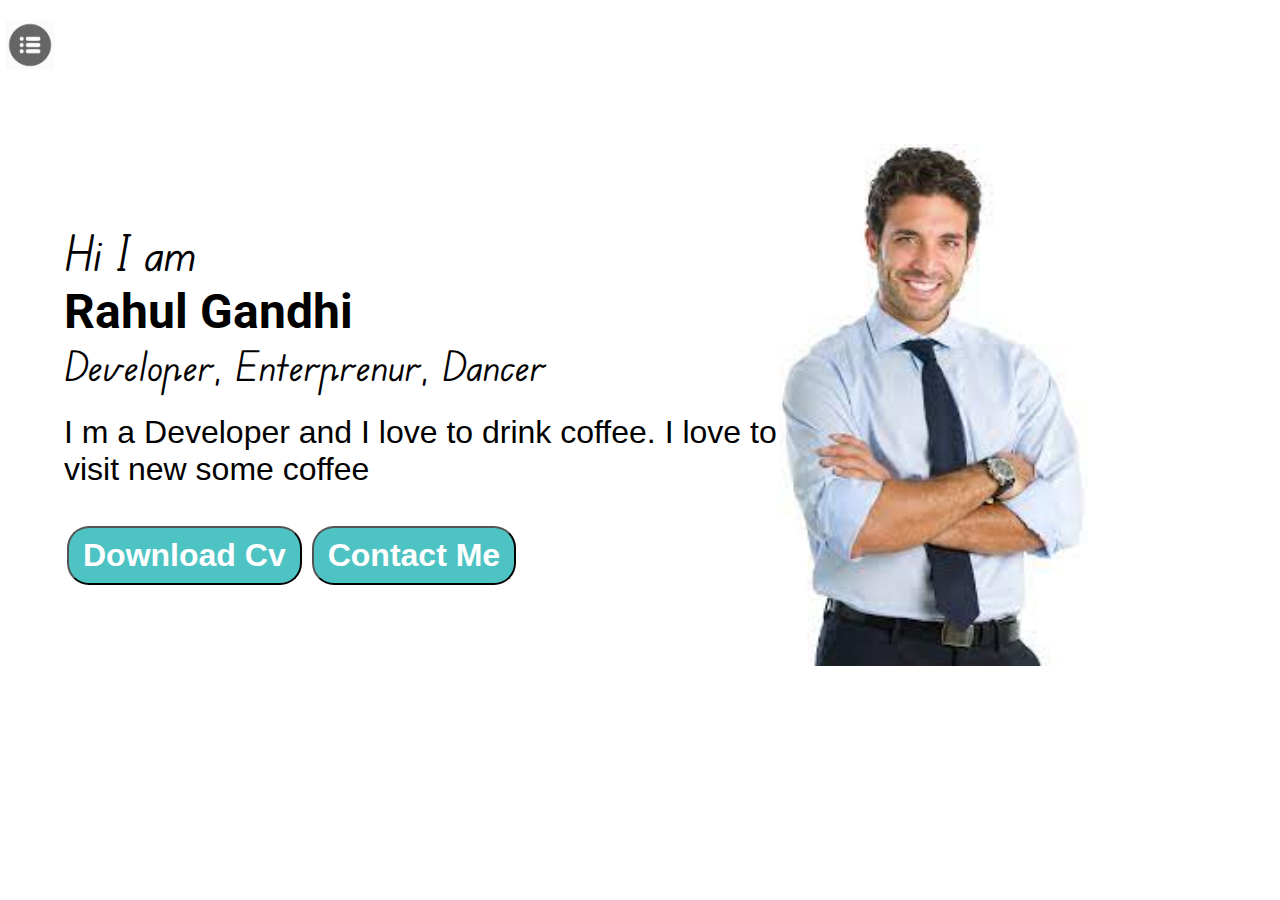
<file: index.html>
<!DOCTYPE html>
<html lang="en">

<head>
    <meta charset="UTF-8">
    <meta http-equiv="X-UA-Compatible" content="IE=edge">
    <meta name="viewport" content="width=device-width, initial-scale=1.0">
    <link rel="stylesheet" href="styles.css" class="css">
    <title>Rahul Gandhi - programmmer,Ml Enthuiast</title>
</head>

<body>
    <div class="container">

        <div class="sidebar sidebarGo">
            <nav>
                <ul>
                    <li><a href=""></a></li>
                    <li><a href="index2.html">Home</a></li>
                    <li><a href="intro.html">My intro</a></li>
                    <li><a href="services.html">Services</a></li>
                    <li><a href="blog.html">Blog</a></li>
                    <li><a href="contact.html">Contact Me</a></li>
                </ul>
            </nav>
        </div>
        <div class="main">
            <div class="hamburger">

                <img class="ham" src="ham.jpg" width="50">
                <img class="cross" src="cross.png" width="25">
            </div>
            <div class="infocontainer">
                <div class="devInfo">
                    <div class="hello">Hi I am</div>
                    <div class="name">Rahul Gandhi</div>
                    <div class="about">Developer, Enterprenur, Dancer</div>
                    <div class="moreabout">
                        I m a Developer and I love to drink coffee. I love to visit new some coffee
                    </div>
                    <div class="buttons">
                        <a href="cv.txt" target="_blank">
                            <button class="btn">Download Cv</button></a>
                        <a href="contact.html"><button class="btn">Contact Me</button></a>
                    </div>
                </div>
                <div class="devPic"><img src="dev.jpg" alt="Rahul Gandhi"></div>
            </div>
        </div>
    </div>
    <script src="index.js"></script>
</body>

</html>
</file>
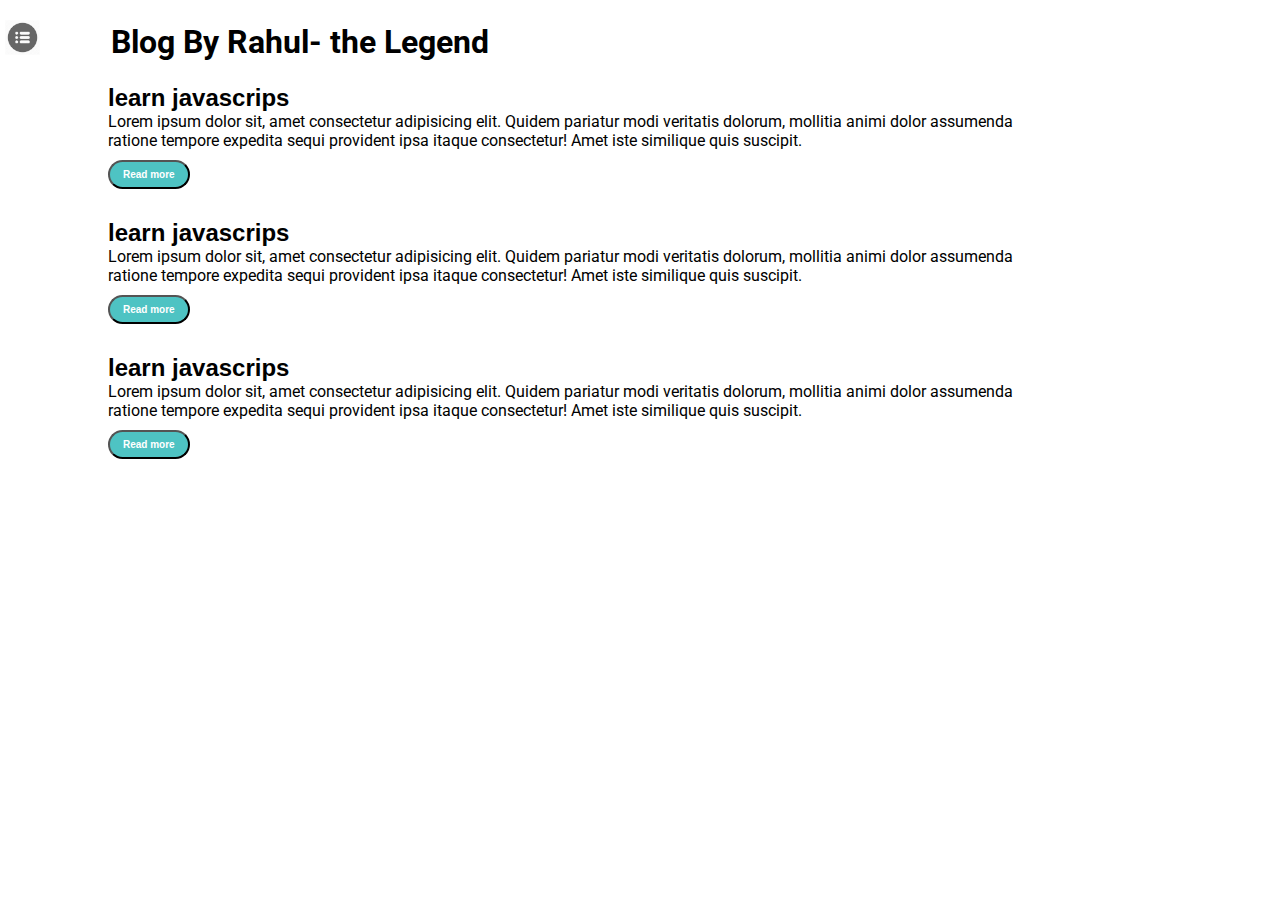
<file: blog.html>
<!DOCTYPE html>
<html lang="en">

<head>
    <meta charset="UTF-8">
    <meta http-equiv="X-UA-Compatible" content="IE=edge">
    <meta name="viewport" content="width=device-width, initial-scale=1.0">
    <link rel="stylesheet" href="styles.css" class="css">
    <title>Rahul Gandhi - programmmer,Ml Enthuiast</title>
</head>

<body>
    <div class="container">

        <div class="sidebar sidebarGo">
            <nav>
                <ul>
                    <li><a href=""></a></li>
                    <li><a href="index2.html">Home</a></li>
                    <li><a href="intro.html">My intro</a></li>
                    <li><a href="services.html">Services</a></li>
                    <li><a href="Blog.html">Blog</a></li>
                    <li><a href="contact.html">Contact Me</a></li>
                </ul>
            </nav>
        </div>

        <div class="main">
            <div class="hamburger">

                <img class="ham" src="ham.jpg" width="35">
                <img class="cross" src="cross.png" width="25">
            </div>

            <div class="main">
                <div class="blogcontainer">
                    <h1>Blog By Rahul- the Legend</h1>
                    <div class="blogitem">
                        <h2>learn javascrips</h2>
                        <p>Lorem ipsum dolor sit, amet consectetur adipisicing elit. Quidem pariatur modi veritatis
                            dolorum,
                            mollitia animi dolor assumenda ratione tempore expedita sequi provident ipsa itaque
                            consectetur!
                            Amet iste similique quis suscipit.
                        </p> <button class="btn btn-sm">Read more</button>

                    </div>

                    <div class="blogitem">
                        <h2>learn javascrips</h2>
                        <p>Lorem ipsum dolor sit, amet consectetur adipisicing elit. Quidem pariatur modi veritatis
                            dolorum,
                            mollitia animi dolor assumenda ratione tempore expedita sequi provident ipsa itaque
                            consectetur!
                            Amet iste similique quis suscipit.
                        </p> <button class="btn btn-sm">Read more</button>
                    </div>

                    <div class="blogitem">
                        <h2>learn javascrips</h2>
                        <p>Lorem ipsum dolor sit, amet consectetur adipisicing elit. Quidem pariatur modi veritatis
                            dolorum,
                            mollitia animi dolor assumenda ratione tempore expedita sequi provident ipsa itaque
                            consectetur!
                            Amet iste similique quis suscipit.
                        </p> <button class="btn btn-sm">Read more</button>
                    </div>
                </div>
            </div>
        </div>

        <script src="index.js"></script>
</body>

</html>
</file>
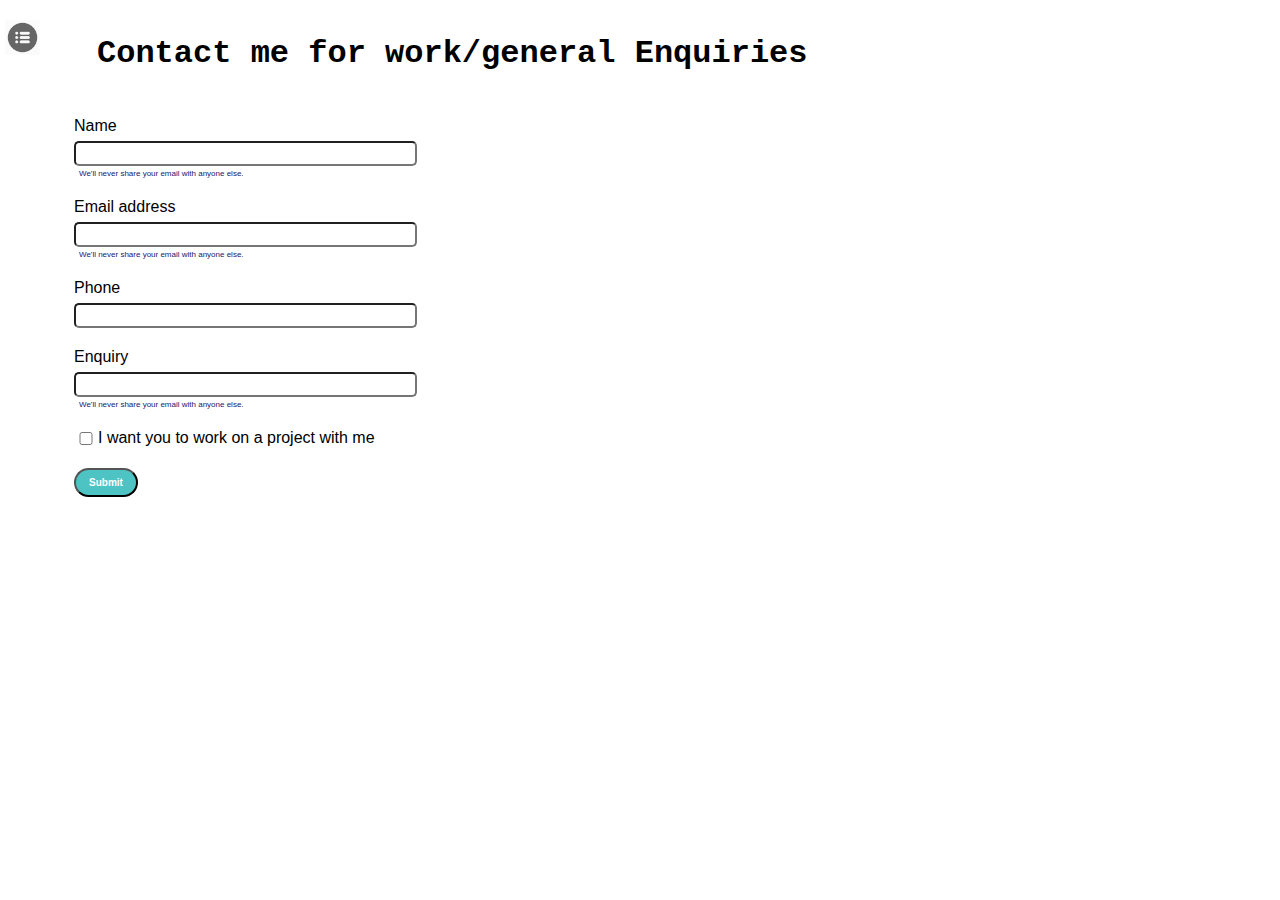
<file: contact.html>
<!DOCTYPE html>
<html lang="en">

<head>
    <meta charset="UTF-8">
    <meta http-equiv="X-UA-Compatible" content="IE=edge">
    <meta name="viewport" content="width=device-width, initial-scale=1.0">
    <link rel="stylesheet" href="styles.css" class="css">
    <title>Rahul Gandhi - programmmer,Ml Enthuiast</title>
</head>

<body>
    <div class="container">

        <div class="sidebar sidebarGo">
            <nav>
                <ul>
                    <li><a href=""></a></li>
                    <li><a href="index2.html">Home</a></li>
                    <li><a href="intro.html">My intro</a></li>
                    <li><a href="services.html">Services</a></li>
                    <li><a href="Blog.html">Blog</a></li>
                    <li><a href="contact.html">Contact Me</a></li>
                </ul>
            </nav>
        </div>
        <div class="main">
            <div class="hamburger">

                <img class="ham" src="ham.jpg" width="35">
                <img class="cross" src="cross.png" width="25">
            </div>

            <div class="main">
                <div class="contactform">
                    <h1>Contact me for work/general Enquiries</h1>
                    <form action="">
                        <div class="mb-3">
                            <label for="clientemail" class="form-label">Name</label>
                            <input type="name" class="form-control" id="clintEmail1" aria-describedby="emailHelp">
                            <div id="emailHelp" class="form-text">We'll never share your email with anyone else.</div>
                        </div>
                        <div class="mb-3">
                            <label for="clientemail" class="form-label">Email address</label>
                            <input type="email" class="form-control" id="clintEmail1" aria-describedby="emailHelp">
                            <div id="emailHelp" class="form-text">We'll never share your email with anyone else.</div>
                        </div>

                        <div class="mb-3">
                            <label for="clientphone" class="form-label">Phone</label>
                            <input type="Phone" class="form-control" id="clientphone">
                        </div>
                        <div class="mb-3">
                            <label for="clientemail" class="form-label">Enquiry</label>
                            <input type="name" class="form-control" id="clintEmail1" aria-describedby="emailHelp">
                            <div id="emailHelp" class="form-text">We'll never share your email with anyone else.</div>
                        </div>

                        <div class="mb-3" id="form-check">
                            <input type="checkbox" class="form-check-input" id="">
                            <label class="form-check-label" for="exampleCheck1">I want you to work on a project with
                                me</label>
                        </div>
                        <button type="submit" class="btn btn-sm">Submit</button>
                    </form>
                </div>
            </div>
        </div>

        <script src="index.js"></script>
</body>

</html>
</file>
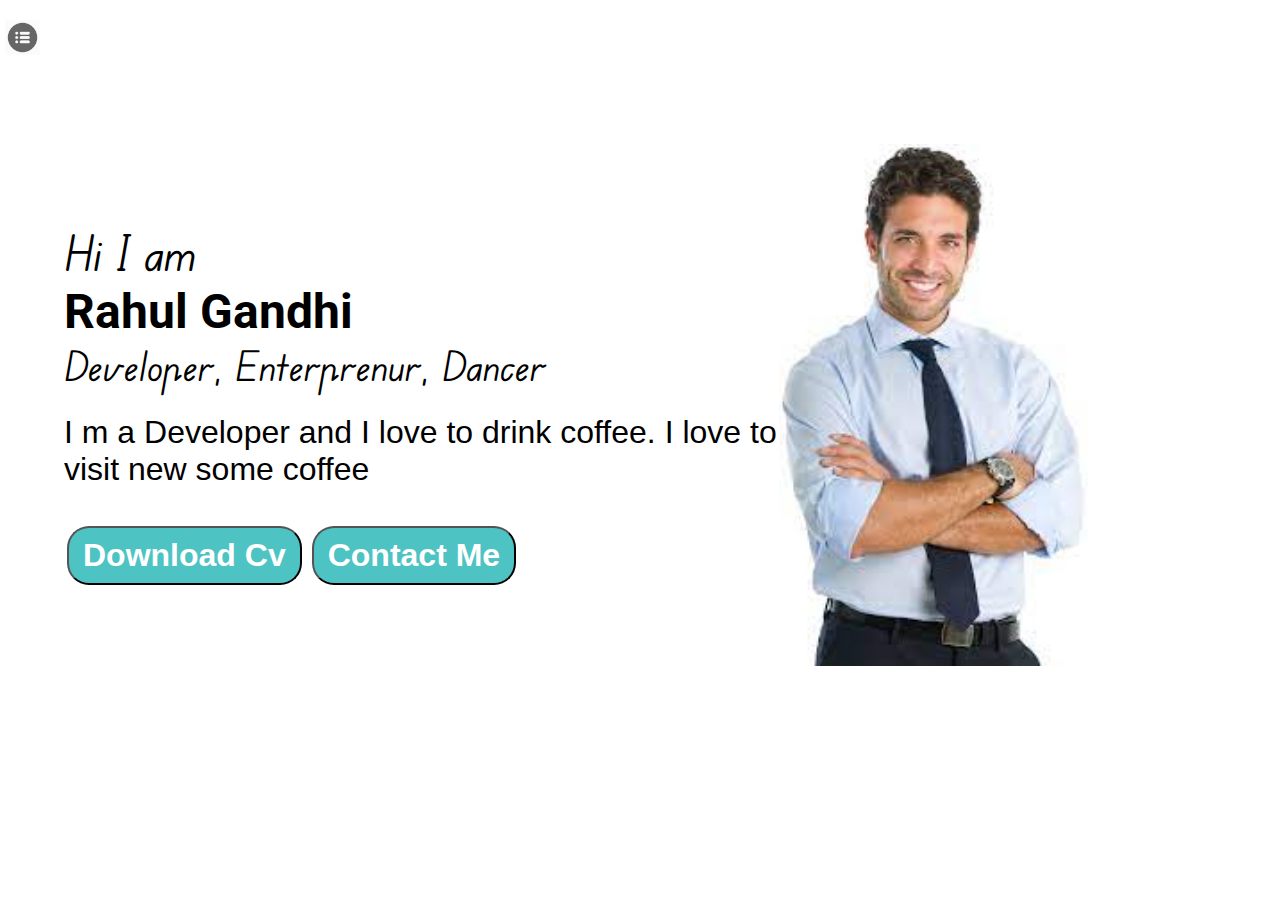
<file: index2.html>
<!DOCTYPE html>
<html lang="en">

<head>
    <meta charset="UTF-8">
    <meta http-equiv="X-UA-Compatible" content="IE=edge">
    <meta name="viewport" content="width=device-width, initial-scale=1.0">
    <link rel="stylesheet" href="styles.css" class="css">
    <title>Rahul Gandhi - programmmer,Ml Enthuiast</title>
</head>

<body>
    <div class="container">

        <div class="sidebar sidebarGo">
            <nav>
                <ul>
                    <li><a href=""></a></li>
                    <li><a href="index2.html">Home</a></li>
                    <li><a href="intro.html">My intro</a></li>
                    <li><a href="services.html">Services</a></li>
                    <li><a href="blog.html">Blog</a></li>
                    <li><a href="contact.html">Contact Me</a></li>
                </ul>
            </nav>
        </div>
        <div class="main">
            <div class="hamburger">

                <img class="ham" src="ham.jpg" width="35">
                <img class="cross" src="cross.png" width="25">
            </div>
            <div class="infocontainer">
                <div class="devInfo">
                    <div class="hello">Hi I am</div>
                    <div class="name">Rahul Gandhi</div>
                    <div class="about">Developer, Enterprenur, Dancer</div>
                    <div class="moreabout">
                        I m a Developer and I love to drink coffee. I love to visit new some coffee
                    </div>
                    <div class="buttons">
                        <a href="cv.txt" target="_blank">
                            <button class="btn">Download Cv</button></a>
                        <a href="contact.html"><button class="btn">Contact Me</button></a>
                    </div>
                </div>
                <div class="devPic"><img src="dev.jpg" alt="Rahul Gandhi"></div>
            </div>
        </div>
    </div>
    <script src="index.js"></script>
</body>

</html>
</file>
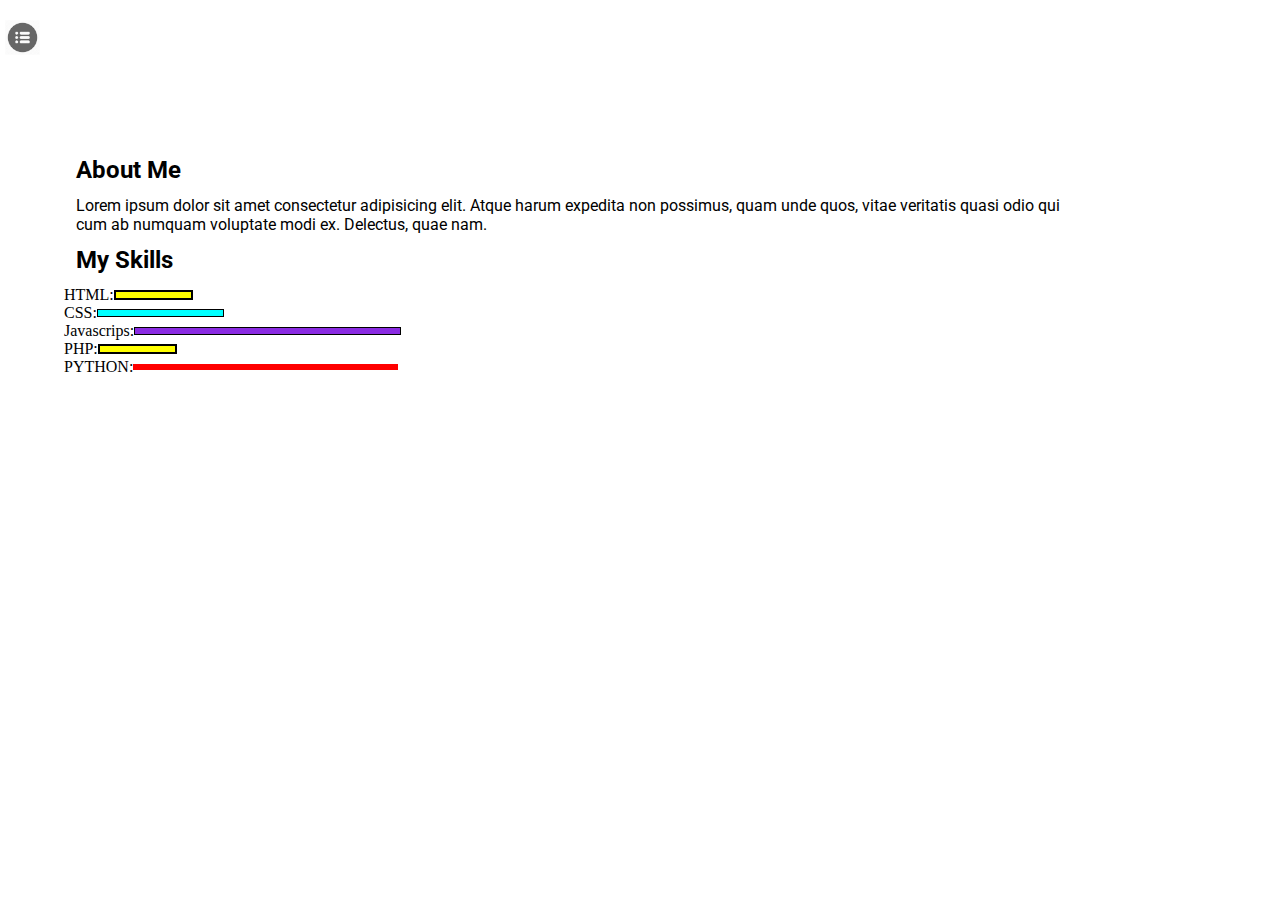
<file: intro.html>
<!DOCTYPE html>
<html lang="en">

<head>
    <meta charset="UTF-8">
    <meta http-equiv="X-UA-Compatible" content="IE=edge">
    <meta name="viewport" content="width=device-width, initial-scale=1.0">
    <link rel="stylesheet" href="styles.css" class="css">
    <title>Rahul Gandhi - programmmer,Ml Enthuiast</title>
</head>

<body>
    <div class="container">

        <div class="sidebar sidebarGo">
            <nav>
                <ul>
                    <li><a href=""></a></li>
                    <li><a href="index2.html">Home</a></li>
                    <li><a href="intro.html">My intro</a></li>
                    <li><a href="services.html">Services</a></li>
                    <li><a href="blog.html">Blog</a></li>
                    <li><a href="contact.html">Contact Me</a></li>
                </ul>
            </nav>
        </div>
        <div class="main">
            <div class="hamburger">

                <img class="ham" src="ham.jpg" width="35">
                <img class="cross" src="cross.png" width="25">
            </div>

            <div class="main">
                <div class="intro">
                    <div class="infocontainer">
                        <div class="devinfo">
                            <h2> About Me</h2>
                            <p>Lorem ipsum dolor sit amet consectetur adipisicing elit. Atque harum expedita non
                                possimus,
                                quam
                                unde quos, vitae veritatis quasi odio qui cum ab numquam voluptate modi ex.
                                Delectus, quae
                                nam.
                            </p>
                            <h2>My Skills</h2>
                            <div class="skillscontainer">
                                <div class="skillitem"> HTML: <div class="skill t5"></div>
                                </div>
                                <div class="skillitem">CSS: <div class="skill fifty"></div>
                                </div>
                                <div class="skillitem">Javascrips: <div class="skill t10 "></div>
                                </div>
                                <div class="skillitem"> PHP: <div class="skill t5"></div>
                                </div>
                                <div class="skillitem"> PYTHON: <div class="skill"></div>
                                </div>
                            </div>
                        </div>
                    </div>
                </div>
            </div>
        </div>

        <script src="index.js"></script>
</body>

</html>
</file>
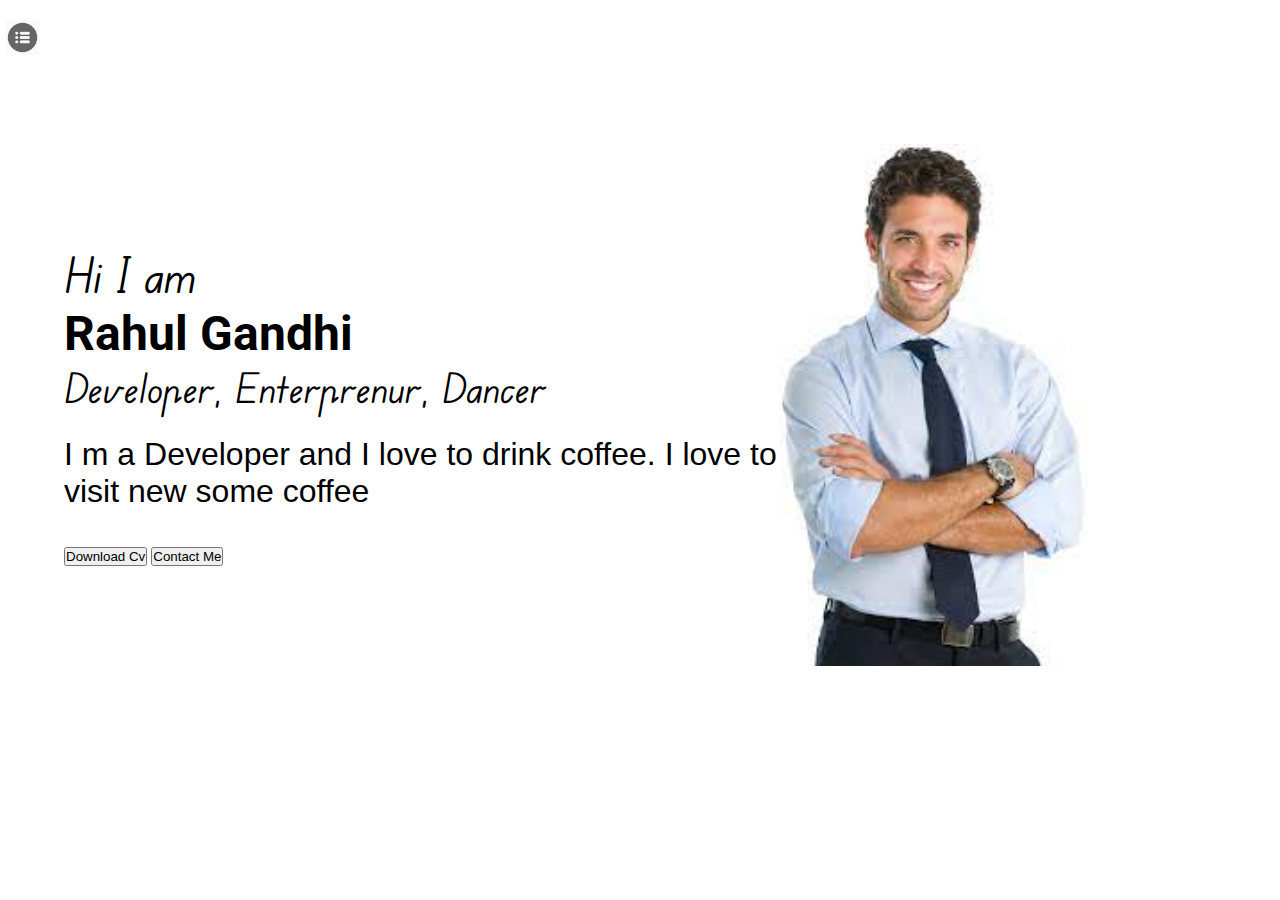
<file: services.html>
<!DOCTYPE html>
<html lang="en">

<head>
    <meta charset="UTF-8">
    <meta http-equiv="X-UA-Compatible" content="IE=edge">
    <meta name="viewport" content="width=device-width, initial-scale=1.0">
    <link rel="stylesheet" href="styles.css" class="css">
    <title>Rahul Gandhi - programmmer,Ml Enthuiast</title>
</head>

<body>
    <div class="container">

        <div class="sidebar sidebarGo">
            <nav>
                <ul>
                    <li><a href=""></a></li>
                    <li><a href="index2.html">Home</a></li>
                    <li><a href="intro.html">My intro</a></li>
                    <li><a href="services.html">Services</a></li>
                    <li><a href="blog.html">Blog</a></li>
                    <li><a href="contact.html">Contact Me</a></li>
                </ul>
            </nav>
        </div>
        <div class="main">
            <div class="hamburger">

                <img class="ham" src="ham.jpg" width="35">
                <img class="cross" src="cross.png" width="25">
            </div>


            <div class="main">
                <div class="infocontainer">
                    <div class="devInfo">
                        <div class="hello">Hi I am</div>
                        <div class="name">Rahul Gandhi</div>
                        <div class="about">Developer, Enterprenur, Dancer</div>
                        <div class="moreabout">
                            I m a Developer and I love to drink coffee. I love to visit new some coffee
                        </div>
                        <div class="buttons">
                            <a href="cv.txt" target="_blank">
                                <button>Download Cv</button></a>
                            <a href="contact.html"><button>Contact Me</button></a>
                        </div>
                    </div>
                    <div class="devPic"><img src="dev.jpg" alt="Rahul Gandhi"></div>
                </div>
            </div>
        </div>
        <script src="index.js"></script>
</body>

</html>
</file>
<file: styles.css>
@import url('https://fonts.googleapis.com/css2?family=Roboto:wght@300&family=Source+Sans+Pro:ital@1&display=swap');
@import url('https://fonts.googleapis.com/css2?family=Edu+VIC+WA+NT+Beginner:wght@500&family=Roboto:wght@300&family=Source+Sans+Pro:ital@0;1&display=swap');

* {
    margin: 0;
    padding: 0;
}

.sidebar {
    background-color: rgb(180, 175, 175);
    font-family: 'Roboto', sans-serif;
    height: 100vh;
    cursor: pointer;
    transition: transform 0.3s ease-in;
}

.sidebar nav {
    padding: 45px;
}

.sidebar nav li {
    list-style: none;
    font-size: 30px;
    padding: 33px 0;
}

.sidebar nav li a {
    text-decoration: none;
    color: rgb(61, 24, 24);
}

.main {
    /* background-color: rgb(166, 255, 0);*/
    width: 90vw;
}

.container {
    display: flex;
}

.infocontainer {
    /* background-color: rgb(42, 165, 124);*/
    height: 58vh;
    width: 80vw;
    margin: 144px auto;
    display: flex;
    justify-content: space-around;
}

.devInfo {
    font-size: 16px;
    display: flex;
    justify-content: center;
    flex-direction: column;
    font-family: 'Edu VIC WA NT Beginner', cursive;
}

.hello {
    font-size: 3em;
}

.name {
    font-size: 3em;
    font-weight: bold;
    font-family: 'Roboto', sans-serif;
}

.about {
    font-size: 2.5em;
    font-weight: 50px;
}

.moreabout {
    margin-top: 23px;
    font-size: 2em;
    font-family: Arial, Helvetica, sans-serif;
}

.buttons {
    margin-top: 2.2em;
    font-size: 16px;
}

.btn {
    padding: 9px 14px;
    border-radius: 22px;
    color: white;
    background-color: rgba(30, 179, 179, 0.788);
    font-weight: bold;
    font-size: 2em;
    margin: 3px 3px;
    cursor: pointer;
}

.btn-sm {
    font-size: 10px;
    padding: 7px 13px;
    margin: 10px 0;
}

.btn:hover {
    color: rgba(30, 179, 179, 0.788);
    background-color: white;
}

.devPic img {
    height: 58vh;
}

.contactform {
    padding: 0 34px;
    font-family: sans-serif;
    margin: 0 40px;
}

.contactform h1 {
    font-family: 'Courier New', Courier, monospace;
    padding: 12px 0;

}

.contactform form div {
    padding: 10px 0;
    display: flex;
    flex-direction: column;
}

.contactform form div input {
    width: 26vw;
    border-radius: 5px;
    margin: 6px 0 0 0;
    padding: 3px;
}

#form-check {
    flex-direction: row;
}

#form-check input {
    width: 24px;
    margin: 3px 0;

}

#emailHelp {
    font-size: 8px;
    color: midnightblue;
    margin: 0 5px;
    padding: 3px 0 0 0;

}


/*blog code*/

.blogitem {
    margin: 20px;
    font-family: Arial, Helvetica, sans-serif;
}
.blogcontainer{
    margin: 0 88px;
    
}

h1 {
    font-family: 'Roboto', sans-serif;
    margin: 23px;
}

p {
    font-family: 'Roboto', sans-serif;
}

/* my intro*/

.intro h2 {
    font-family: 'Roboto', sans-serif;
    margin: 12px;
}

.intro p {
    font-family: 'Roboto', sans-serif;
    margin: 12px;
}

.skillcontainer {
    padding: 12px;
}

.skillitem {
    display: flex;
    align-items: center;
    font-weight: 500;
}

.skill {
    width: 265px;
    height: 6px;
    background-color: red;
}

.t10 {
    width: 265px;
    background-color: blueviolet;
    border: 1px solid black;
}

.fifty {
    width: 125px;
    background-color: aqua;
    border: 1px solid black;
}

.t5 {
    width: 75px;
    background-color: yellow;
    border: 2px solid black;
}

.sidebarGo {
    transform: translate(-443px, 0px);
    position: absolute;
}

.hamburger {
    position: absolute;
    cursor: pointer;
    top: 10px;
    left: 5px;
}
.ham{
    margin-top: 10px;
}

.cross {
    margin-left: 175px;
    margin-top: 5px;
}

@media (max-width:720px) {
    .buttons{
        font-size: 6px;
    }
    .devPic{
        display: none;
    }
    .devInfo{
        font-size: 10px;
    }
    

    .intro, .blogcontainer, .contactform{
        margin: 50px 8px;
    }
}
</file>
